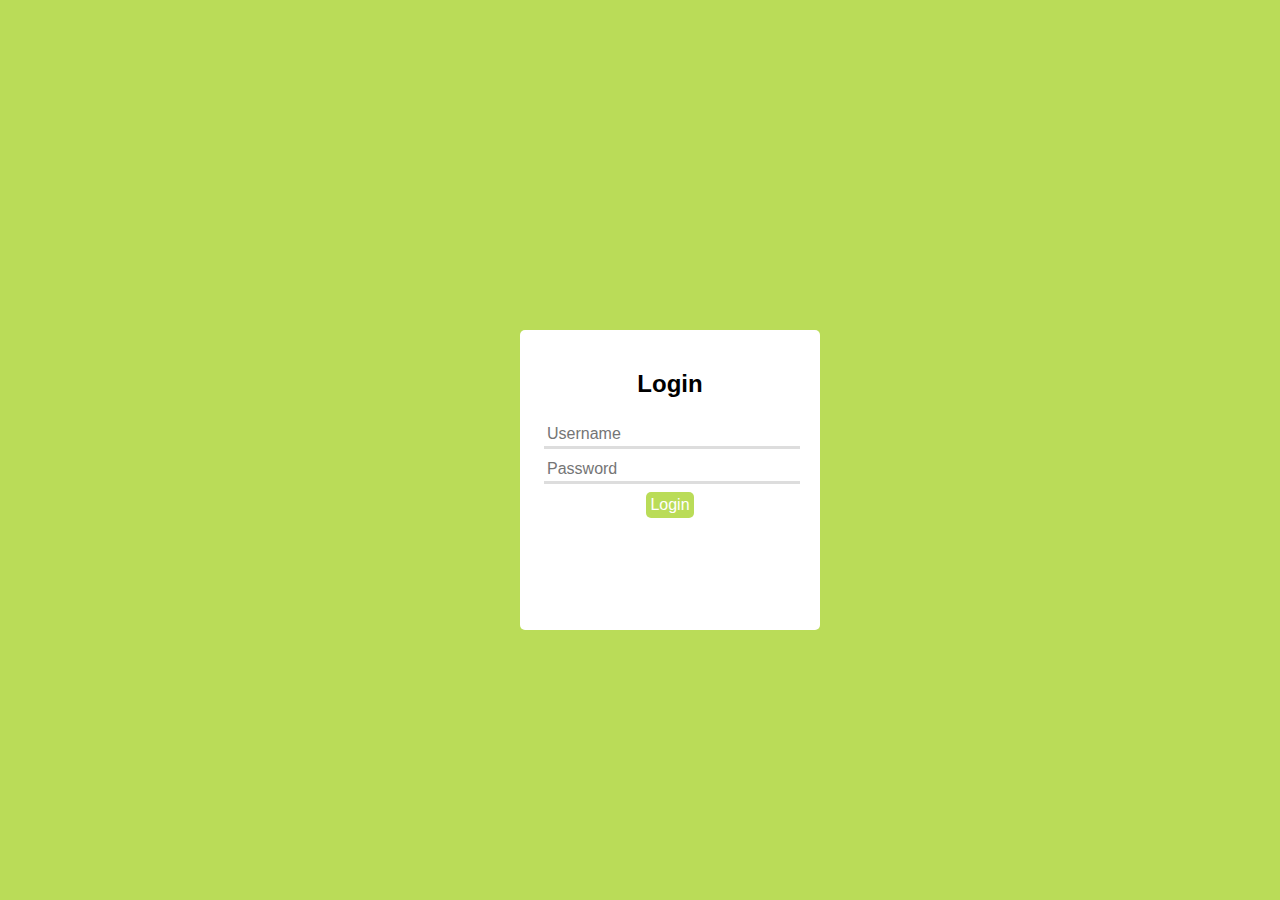
<file: Modul 2/code/index.html>
<!DOCTYPE html>
<html>
    <head>
		<link type="text/css" rel="stylesheet" href="css/style.css"/>
		<title>1301164023-ARH</title>
	</head>
	
	<body>
		<div class= "styling-1301164023">
			<form>
				<h2>Login</h2>
				<input type="text" placeholder="Username" required>
				<br>
				<input type="password" placeholder="Password" required>
				<br>
				<button type="submit">Login</button>
			</form>	
		</div>
	</body>
</html>
</file>
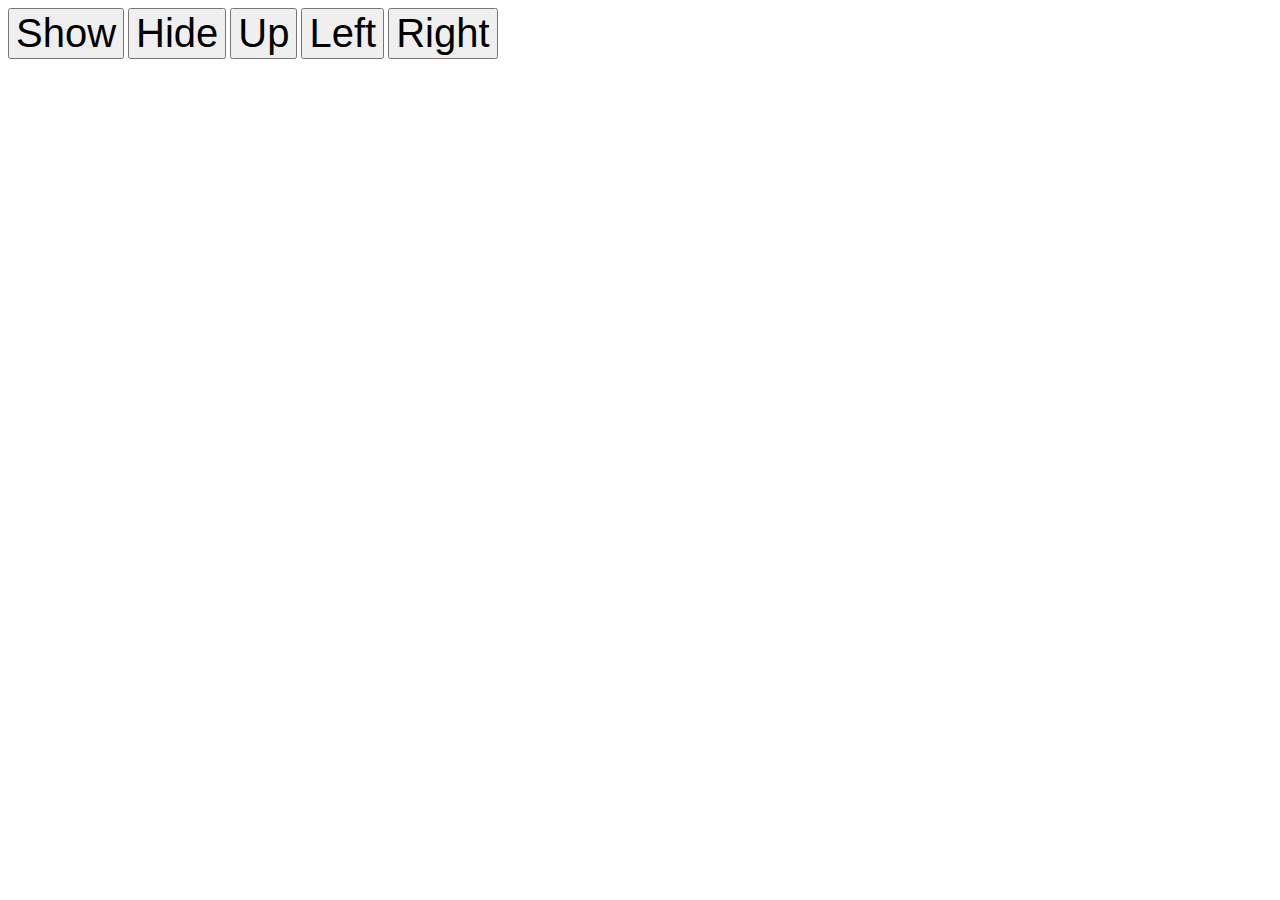
<file: Modul 4/TP 4 WEBPRO/nomor 4/index.html>
<!DOCTYPE html>
<html>
<head>
    <meta charset="utf-8">
    <meta http-equiv="X-UA-Compatible" content="IE=edge">
    <title>Soal No.4</title>
    <meta name="viewport" content="width=device-width, initial-scale=1">
    <!-- LOAD YOUR CSS HERE -->
    <link rel="stylesheet" type="text/css" href="css/style.css">
</head>
<body>
    <div>
        <!-- PUT YOUR SELECTOR -->
        <button>Show</button>
        <button>Hide</button>
        <button>Up</button>
        <button>Left</button>
        <button>Right</button>
    </div>
    
    </div>
    <div class="bean">
        <!-- LOAD boo.png here -->

        <!-- End Of Load boo.png -->
    </div>

<script src="https://cdnjs.cloudflare.com/ajax/libs/jquery/3.3.1/jquery.js"></script>
<script>
    $(document).ready(function(){
        // Put Your JQuery Function here
    })
</script>
</body>
</html>
</file>
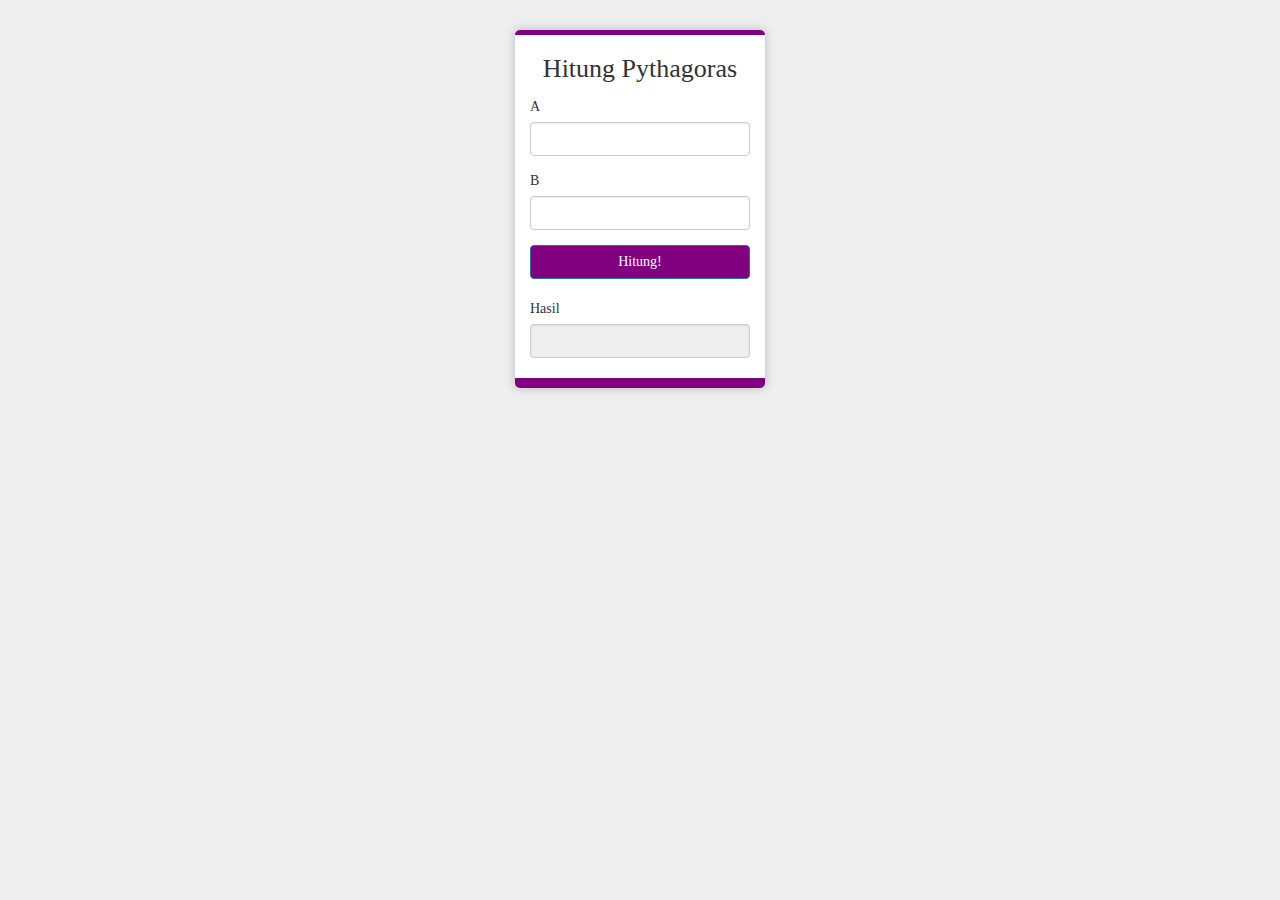
<file: Modul 3/soal1.html>
<!DOCTYPE html>
<html>
<head>
	<title>Soal 1</title>
	<link rel="stylesheet" type="text/css" href="assets/css/bootstrap.min.css">
	<link rel="stylesheet" type="text/css" href="assets/css/style.css">
</head>
<body>
	<div class="main">
		<center>
			<div class="title">Hitung Pythagoras</div>
		</center>
		<div class="form-group">
	      	<label>A</label>
	      	<input type="number" class="form-control" id="a" required>
	    </div>
	    <div class="form-group">
	      	<label>B</label>
	      	<input type="number" class="form-control" id="b" required>
	    </div>
	    <button onclick="hitungPythagoras_1301164023()" class="btn btn-primary">Hitung!</button>
	    <div class="form-group" style="margin:20px 0px 5px 0px;">
	      	<label>Hasil</label>
	      	<input type="number" class="form-control" id="hasil" readonly>
	    </div>
	</div>
	
	<script type="text/javascript">
		function hitungPythagoras_1301164023() {
			var angka1 = parseInt(document.getElementById("a").value);
			var angka2 = parseInt(document.getElementById("b").value);
			var kuadrat = (angka1*angka1) + (angka2*angka2);
			var hasilAkhir = Math.sqrt(kuadrat);
			document.getElementById("hasil").value=hasilAkhir;
		}
	</script>
</body>
</html>
</file>
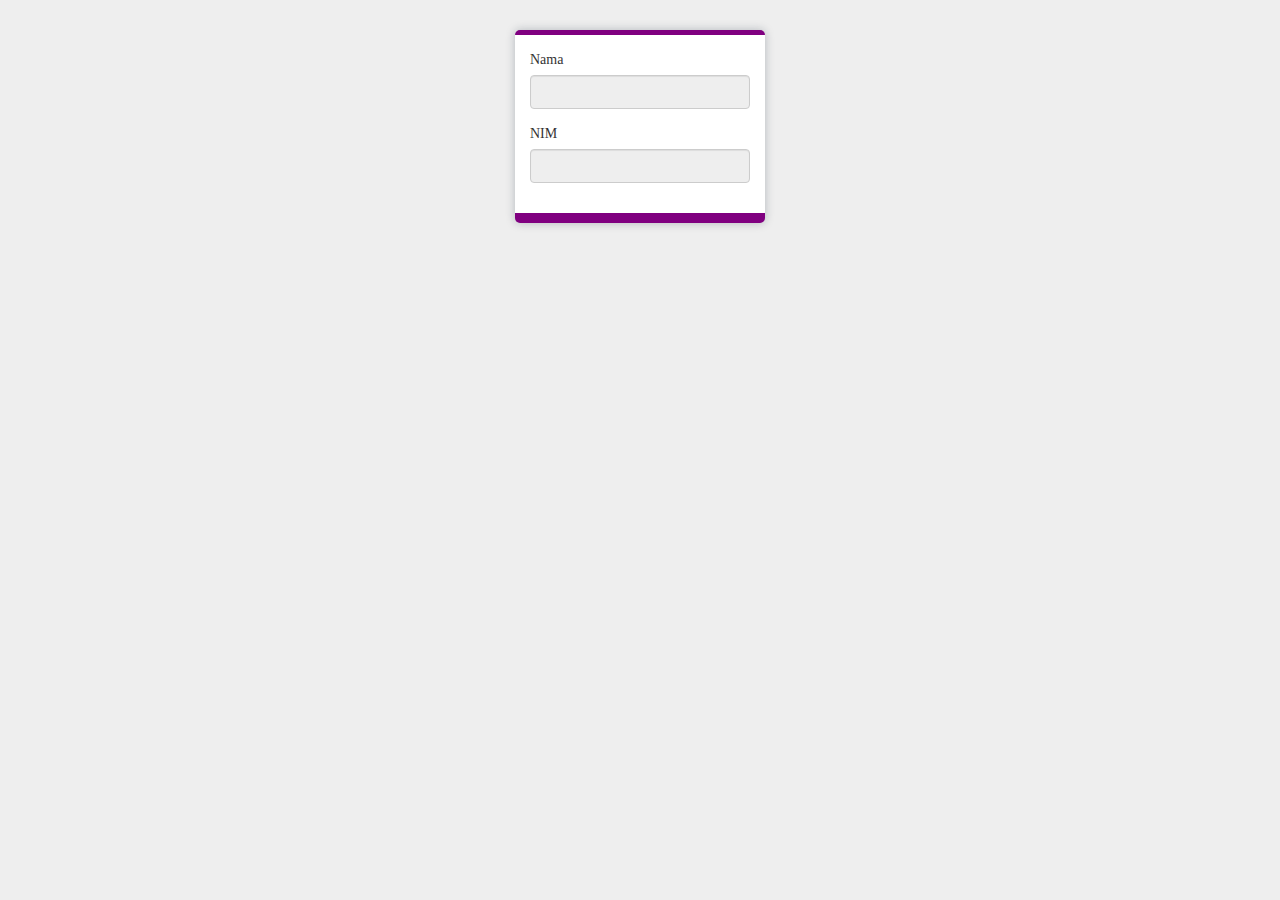
<file: Modul 3/soal2.html>
<!DOCTYPE html>
<html>
<head>
	<title>Soal 2</title>
	<link rel="stylesheet" type="text/css" href="assets/css/bootstrap.min.css">
	<link rel="stylesheet" type="text/css" href="assets/css/style.css">
</head>
<body onload="popup_1301164023()">
	<div class="main">
		<div class="form-group">
	      	<label>Nama</label>
	      	<input type="text" class="form-control" id="nama" readonly>
	    </div>
		<div class="form-group">
	      	<label>NIM</label>
	      	<input type="text" class="form-control" id="nim" readonly>
	    </div>
	</div>
	
	<script type="text/javascript">
		function popup_1301164023() {
			var NA = prompt("Tuliskan Nama Lengkap Anda: ");
			var NI = prompt("Tuliskan NIM Anda: ");
			document.getElementById("nama").value = NA, document.getElementById("nim").value = NI;
		}
	</script>
</body>
</html>
</file>
<file: Modul 2/code/css/style.css>
html,body {
	height:100%;
	width:100%;
	margin:0;
}
body , body {
	display:flex;
	background-color: #badc58;
	font-family: arial;
}
form {
	margin:auto;
}

.styling-1301164023{
	background-color: white;
	padding:20px;
	width: 260px;
	height: 260px;
	position: fixed;
	top: 50%;
	left: 50%;
	text-align: center;
	margin-top: -120px;
	margin-left: -120px;
}

button{
	background-color: #badc58;
	color: white;
	border: none;
	font-size: 16px;
	cursor: pointer;
	padding: 4px;
	margin : 4px;
	border-radius: 5px;
}

input{
	border: none;
	border-bottom: 3px solid #ddd;
	font-size: 16px;
	width: 250px;
	padding: 3px;
	margin: 4px;
}

input:focus{
	border-bottom-color: #badc58;	
}

.styling-1301164023,form{
	border-radius: 5px;
}
</file>
<file: Modul 4/TP 4 WEBPRO/nomor 4/css/style.css>
.bean{
    display:flex;
}
h1{
    font-size: 100px;
    font-family: Arial, Helvetica, sans-serif;
    margin-left:4%;
}
button{
    font-size:40px;
}
</file>
<file: Modul 3/assets/css/style.css>
body {
	background: #eee;
	font-family: calibri;
}
.main {
	width: 250px;
	background: white;
	padding: 15px;
	margin: 30px auto;
	border-top: 5px solid purple;
	border-bottom: 10px solid purple;
	box-shadow: 0px 0px 10px #1234;
	border-radius: 5px;
}
button, table, input {
	width: 100%;
}
.btn-primary, .btn-primary:hover, .btn-primary:active {
	background: purple !important;
}
.title {
	font-size: 26px;
	margin-bottom: 10px;
}
label {
	font-weight: normal;
}
</file>
